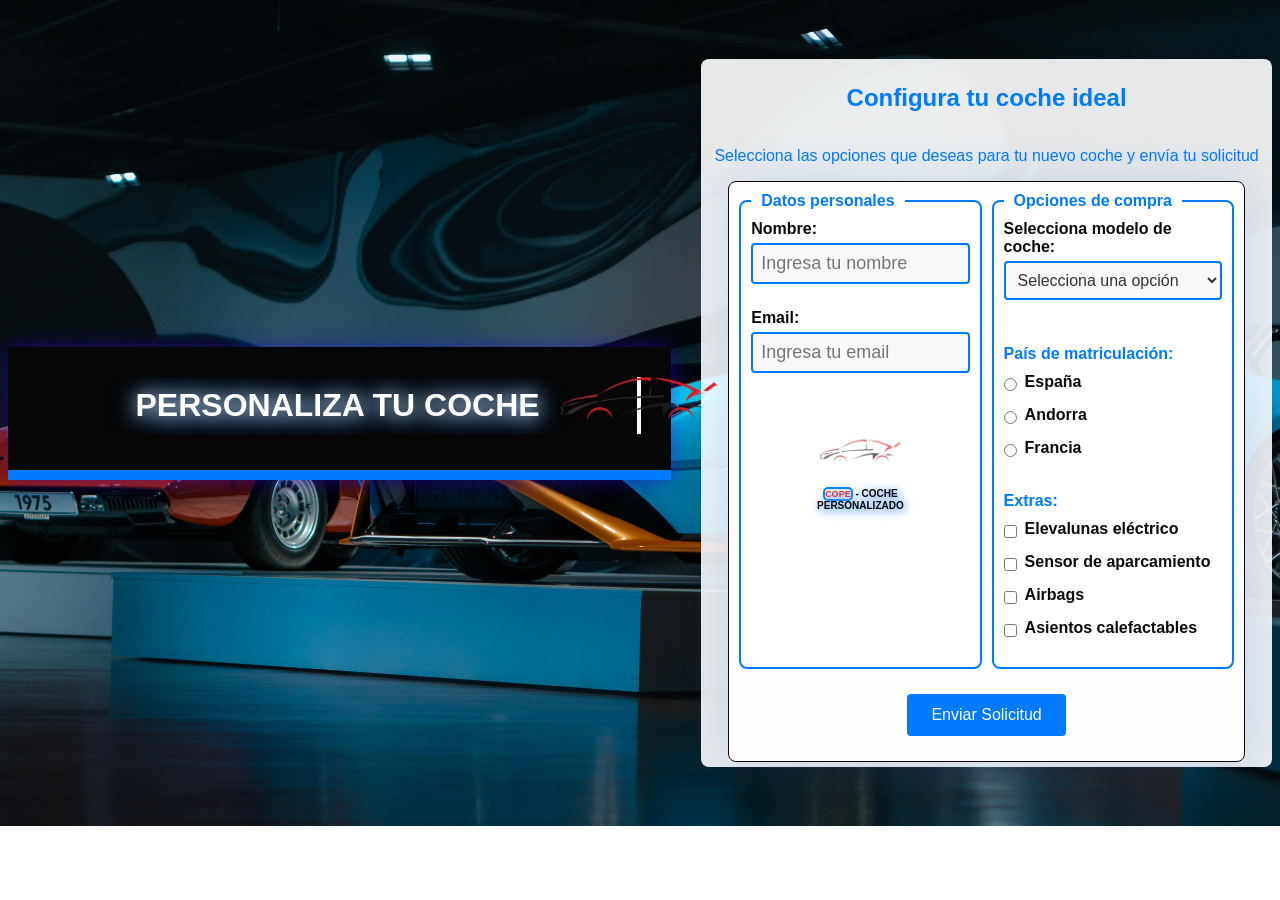
<file: index.html>
<!doctype html>
<html lang="es">
  <head>
    <meta charset="UTF-8" />
    <meta name="viewport" content="width=device-width, initial-scale=1.0" />
    <link rel="stylesheet" href="style.css" />
    <title>Personalización de tu coche</title>
  </head>
  <body>
    <div class="slogan">
      <h1 class="titulo">Personaliza tu coche</h1>
      <img src="img/icono.png" alt="Coche personalizado" class="coche-slogan" />
    </div>
    <div class="formulario">
      <h2 class="titulo-formulario">Configura tu coche ideal</h2>
      <p>
        Selecciona las opciones que deseas para tu nuevo coche y envía tu
        solicitud
      </p>
      <form action="/recibido.html" method="GET">
        <input type="hidden" name="_template" value="table" />
        <input type="hidden" name="_next" value="recibido.html" />
        <input type="hidden" name="_captcha" value="false" />

        <div class="container">
          <!-- datos personales -->
          <fieldset>
            <legend>Datos personales</legend>
            <div class="form-group">
              <label for="nombre">Nombre:</label>
              <input
                type="text"
                name="nombre"
                id="nombre"
                placeholder="Ingresa tu nombre"
                required
              />
            </div>

            <div class="form-group">
              <label for="email">Email:</label>
              <input
                type="email"
                name="email"
                id="email"
                placeholder="Ingresa tu email"
                required
              />
            </div>
            <figure class="logo">
              <img src="img/icono.png" alt="Icono de coche" class="cocheicon" />
              <h4 class="subtitulo-logo">
                <span>COPE</span> - Coche Personalizado
              </h4>
            </figure>
          </fieldset>

          <!-- opciones del coche -->
          <fieldset>
            <legend>Opciones de compra</legend>

            <!-- select-option para menu desplegable -->
            <div class="form-group">
              <label for="coche">Selecciona modelo de coche:</label>
              <select name="coche" id="coche" required>
                <option value="">Selecciona una opción</option>
                <option value="ninguno">Ninguno</option>
                <option value="2 caballos">2 Caballos</option>
                <option value="Maserati">Maserati</option>
                <option value="Ferrari">Ferrari</option>
              </select>
            </div>

            <!-- radio button precisa del mismo NAME para todos -->
            <div class="form-group">
              <div class="subtitulo">País de matriculación:</div>
              <div class="radio-group">
                <div class="radio-option">
                  <input
                    type="radio"
                    name="matricula"
                    value="espana"
                    id="espana"
                    required
                  />
                  <label for="espana">España</label>
                </div>
                <div class="radio-option">
                  <input
                    type="radio"
                    name="matricula"
                    value="andorra"
                    id="andorra"
                  />
                  <label for="andorra">Andorra</label>
                </div>
                <div class="radio-option">
                  <input
                    type="radio"
                    name="matricula"
                    value="francia"
                    id="francia"
                  />
                  <label for="francia">Francia</label>
                </div>
              </div>
            </div>

            <div class="form-group">
              <div class="subtitulo">Extras:</div>
              <!-- checkbox: puedes elegir más de una opción -->
              <div class="checkbox-group">
                <div class="checkbox-option">
                  <input
                    type="checkbox"
                    name="extra1"
                    id="elevalunas"
                    value="elevalunas"
                  />
                  <label for="elevalunas">Elevalunas eléctrico</label>
                </div>
                <div class="checkbox-option">
                  <input
                    type="checkbox"
                    name="extra2"
                    id="sensor"
                    value="sensor"
                  />
                  <label for="sensor">Sensor de aparcamiento</label>
                </div>
                <div class="checkbox-option">
                  <input
                    type="checkbox"
                    name="extra3"
                    id="airbags"
                    value="airbags"
                  />
                  <label for="airbags">Airbags</label>
                </div>
                <div class="checkbox-option">
                  <input
                    type="checkbox"
                    name="extra4"
                    id="calefactables"
                    value="calefactables"
                  />
                  <label for="calefactables">Asientos calefactables</label>
                </div>
              </div>
            </div>
          </fieldset>
        </div>
        <button type="submit">Enviar Solicitud</button>
      </form>
    </div>
  </body>
</html>
</file>
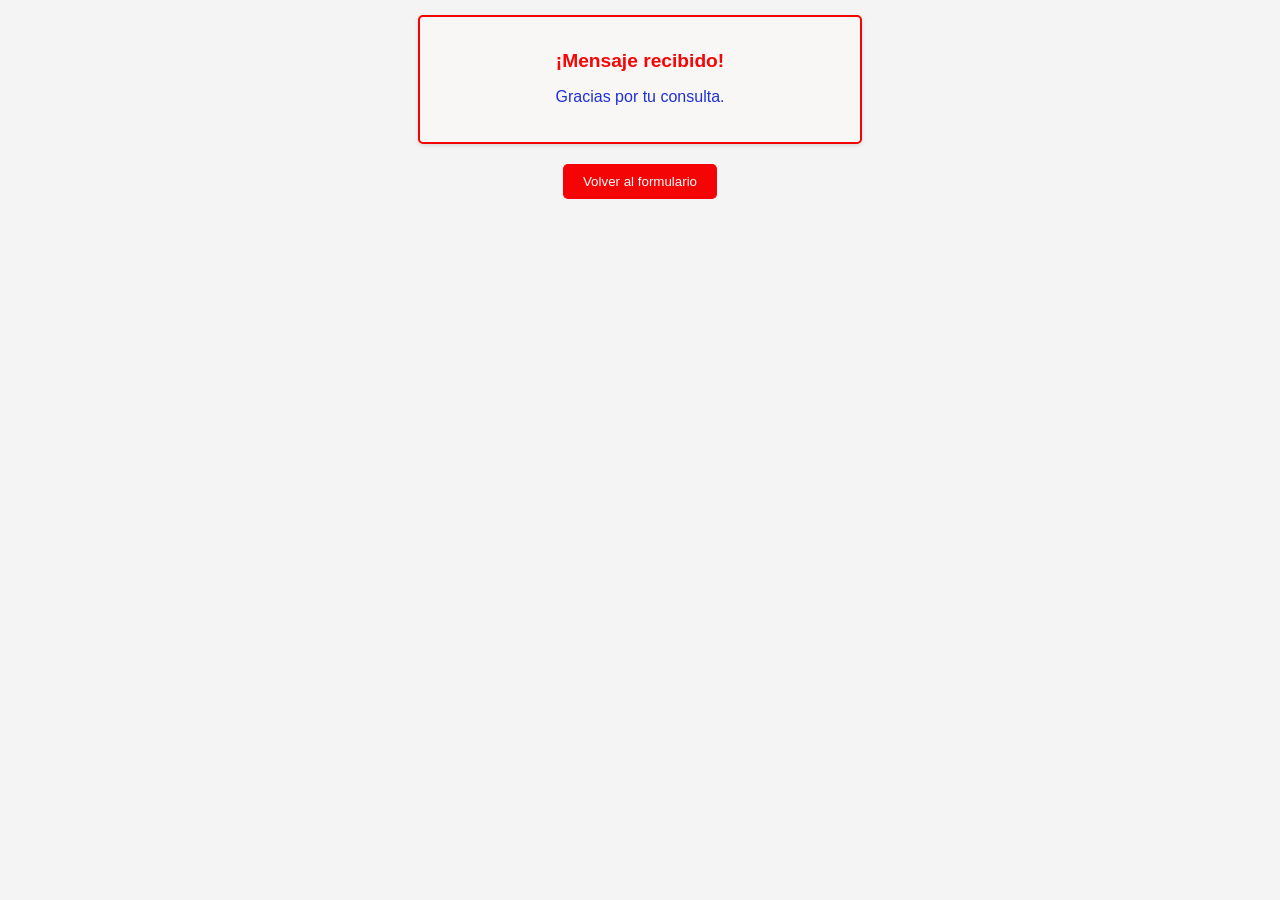
<file: recibido.html>
<!DOCTYPE html>
<html lang="es">
<head>
    <meta name="viewport" content="width=device-width, initial-scale=1.0">
    <meta http-equiv="X-UA-Compatible" content="ie=edge">
    <meta charset="UTF-8">
    <title>Recibido</title>
    <style>
        body {
            font-family: Arial, sans-serif;
            margin: 5px;
            padding: 10px;
            background-color: #f4f4f4;
        }
        h1 {
            text-align: center;
            color: #f60606;
            font-family: 'Gill Sans', 'Gill Sans MT', Calibri, 'Trebuchet MS', sans-serif;
            font-size: larger;
            
        }
        p {
            text-align: center;
            color: #1f2fd6;
            font: 1em sans-serif;
        }
        .Respuesta {
            position: relative;
            width: 400px;
            margin: 0 auto;
            background-color: #f9f6f6;
            border: 2px solid #f40404;
            padding: 20px;
            border-radius: 5px;
            box-shadow: 0 2px 4px rgba(0,0,0,0.1);
        }
        a {
            text-decoration: none;
        }

        button {
            display: block;
            margin: 20px auto;
            padding: 10px 20px;
            background-color: #f40404;
            color: white;
            border: none;
            border-radius: 5px;
            cursor: pointer;
        }
        button:hover {
            background-color: #0337d4;
        }


     

    </style>
</head>
<body>
    <div class="Respuesta">

        <h1>¡Mensaje recibido!</h1>
        <p>Gracias por tu consulta.</p>

    </div>
    <a href="index.html"><button>Volver al formulario</button></a>


</body>
</html>
</file>
<file: style.css>
body {
  background-image:
    url(img/fondo.jpg),
    linear-gradient(rgba(228, 10, 10, 0.5), rgba(0, 0, 0, 0.5));
  background-repeat: no-repeat;
  background-size: cover;
  background-position: center;
  font-family: Arial, sans-serif;
  margin: 0;
  padding: 8px;
  display: flex;
  justify-content: flex-start;
  gap: 30px;
  align-items: center;
  min-height: 90vh;
}

.titulo {
  color: white;
  text-align: center;
  font-family: "Arial Black", Arial, sans-serif;
  text-transform: uppercase;
  margin: 10px;
  padding: 10px;
  overflow: hidden;
  border-right: 0.15em solid white;
  white-space: nowrap;
  width: 0;
  animation:
    typing 2.5s steps(20, end) forwards infinite,
    blink-caret 0.75s linear infinite;
}

@keyframes typing {
  from {
    width: 0;
  }
  to {
    width: 100%;
  }
}

@keyframes blink-caret {
  from,
  to {
    border-color: transparent;
  }
  50% {
    border-color: rgb(16, 63, 220);
  }
}
.slogan {
  position: relative;
  display: flex;
  align-items: flex-end;
  gap: 20px;
  width: 100%;
  max-width: 900px;
  padding: 20px 20px 26px;
  border-bottom: 10px solid #007bff;
  text-shadow:
    #fff 1px 1px 20px,
    #007bff 2px 2px 30px;
  box-shadow: 1px 1px 20px rgba(40, 2, 232, 0.5);
  background-color: #060606;
}

img.coche-slogan {
  width: 200px;
  opacity: 1;
  position: absolute;
  bottom: 0;
  left: 80%;
  animation: drive 5s linear infinite;
}

@keyframes drive {
  0% {
    left: 80%;
    transform: translateY(0) rotate(1deg);
  }
  25% {
    transform: translateY(-2px) rotate(0deg);
  }
  50% {
    left: 50%;
    transform: translateY(0) rotate(-1deg);
  }
  75% {
    transform: translateY(-2px) rotate(0deg);
  }
  100% {
    left: -80%;
    transform: translateY(0) rotate(1deg);
  }
}

img.cocheicon {
  width: 75%;
  margin: 0;
  padding: 0;
  display: block;
  line-height: 1;
}
.logo {
  display: flex;
  flex-direction: column;
  align-items: center;
  gap: 0;
}
.subtitulo-logo {
  color: #01060a;
  text-align: center;
  text-transform: uppercase;
  text-shadow:
    #0569e2 2px 2px 10px,
    #fcfafa 2px 2px 10px;
  margin: 0;
  padding: 0;
  line-height: 1.2;
  font-size: 10px;
}
span {
  color: #ff0000;
  font-size: 3em;
  font-weight: bold;
  border-radius: 5px;
  border: #007bff 2px solid;
  background-color: #f9f9f9;
}

.formulario {
  background-color: rgba(255, 255, 255, 0.9);
  padding: 5px;
  border-radius: 8px;
  box-shadow: 1px 1px 50px rgba(0, 0, 0, 0.2);
  color: #007bff;
  width: 90%;
  max-width: 800px;
  display: flex;
  flex-direction: column;
  align-items: center;
}

form {
  background-color: rgba(255, 255, 255, 0.95);
  padding: 5px;
  border: 1px solid #160202;
  border-radius: 8px;
  box-shadow: 1px 1px 50px rgba(44, 118, 215, 0.2);
  color: #333;
  width: 90%;
  min-width: 400px;
  max-width: 700px;
  margin: auto;
  display: flex;
  flex-direction: column;
  align-items: center;
}

input[type="text"],
input[type="email"],
input[type="password"],
textarea {
  font-family: Calibri, sans-serif;
  font-size: 14px;
  color: #333;
}

.container {
  display: flex;
  width: 100%;
}

fieldset {
  display: flex;
  flex-direction: column;
  border: 2px solid #007bff;
  border-radius: 8px;
  padding: 10px;
  margin: 5px;
  background-color: rgba(255, 255, 255, 0.9);
  flex: 1;
}

legend {
  font-weight: bold;
  color: #007bff;
  padding: 0 10px;
}

.form-group {
  margin-bottom: 15px;
}

.radio-group,
.checkbox-group {
  display: flex;
  flex-direction: column;
  gap: 10px;
}

.radio-option,
.checkbox-option {
  display: flex;
  align-items: center;
  gap: 8px;
  font-size: 16px;
}

label {
  display: block;
  margin-bottom: 5px;
  font-weight: bold;
  color: #0a0b0b;
}

input[type="text"],
input[type="email"] {
  width: 100%;
  padding: 8px;
  margin-bottom: 10px;
  border-radius: 4px;
  border: 2px solid #007bff;
  background-color: #f9f9f9;
  box-sizing: border-box;
  font-size: 18px;
}

input[type="radio"],
input[type="checkbox"] {
  width: auto;
  margin: 0;
  font-weight: 100;
  font-size: 18px;
}

select {
  width: 100%;
  padding: 8px;
  margin-bottom: 15px;
  border: 2px solid #007bff;
  border-radius: 4px;
  background-color: #f9f9f9;
  box-sizing: border-box;
  font-size: 16px;
  color: #333;
}

option {
  background-color: #f9f9f9;
  color: #333;
  padding: 8px;
}

option:focus {
  background-color: #007bff;
  outline: none;
}
option:hover {
  background-color: #007bff;
  color: white;
}

.subtitulo {
  margin-top: 15px;
  margin-bottom: 10px;
  font-weight: bold;
  color: #007bff;
}

.cocheicon {
  width: 80%;
  margin: 15px auto;
  opacity: 0.7;
  display: block;
}

button {
  background-color: #007bff;
  color: #fff;
  font-size: 16px;
  border: none;
  border-radius: 4px;
  cursor: pointer;
  padding: 12px 24px;
  margin: 20px auto;
  transition: background-color 0.3s;
}

button:hover {
  background-color: #0056b3;
}

span,
small {
  color: #dc3545;
  font-size: 0.9em;
}
.botones {
  display: flex;
  justify-content: center;
  gap: 20px;
  flex-wrap: wrap;
}

@media (max-width: 768px) {
  body {
    padding: 10px;
  }
  form {
    padding: 15px;
    margin-top: 60px;
  }
  .ofertas {
    flex-direction: column;
  }
}
</file>
